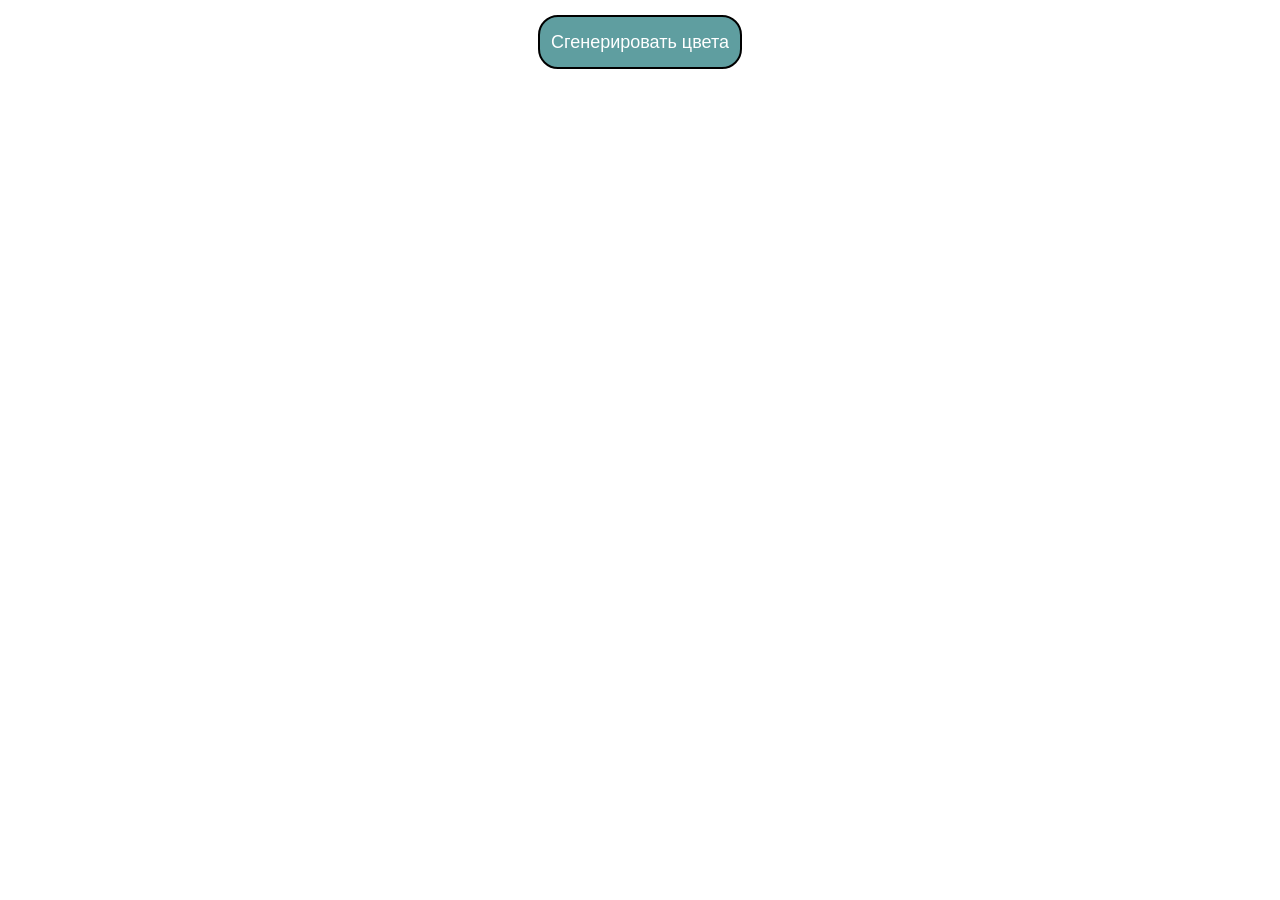
<file: index.html>
<!DOCTYPE html>
<html lang="en">
<head>
    <meta charset="UTF-8">
    <meta name="viewport" content="width=device-width, initial-scale=1.0">
    <meta http-equiv="X-UA-Compatible" content="ie=edge">
    <script src="js/main.js" defer></script>
    <title>Random color</title>
    <link rel="stylesheet" href="css/main.css">
</head>
<body>
    <div class="button">Сгенерировать цвета</div>
    
    <div class="container">
        
  
    </div>
    
</body>
</html>
</file>
<file: css/main.css>
*{
    margin: 0;
    padding: 0;
}
.container{
    width: 100%;
    display: flex;
    justify-content: space-evenly;
    flex-wrap: wrap;
}
.block{
    width: 24vw;
    height: 16vh;
    margin: 3px 1px;
    font-family: Arial, Helvetica, sans-serif;
    font-size: 22px;
    color: white;
    /* text-align: center; */
    /* line-height: 16vh; */
    cursor: default;
    display: flex;
    align-items: center;

}
.block::selection{
    background: rgba(0, 0, 0, 0);
}

.block p{
    width: 12vw;
    height: 6vh;
    margin: 0 auto;
    /* background: rgb(0, 0, 0,0.4); */
    text-align: center;
    line-height: 6vh;
    border-radius: 2vh;
}
@media(max-width:670px){
    .block{
        width: 30%;
        font-size: 16px;
    }
    .block p{
        width: 70%;
    }
}
@media(max-width:500px){
    .block{
        width: 45%;
        font-size: 14px;
    }
    .block p{
        width: 70%;
    }
}
.button{
    width: 200px;
    height: 50px;
    background-color: cadetblue;
    border-radius: 20px;
    text-align: center;
    line-height: 50px;
    border: 2px solid black;
    font-size: 18px;
    color: white;
    font-family: Arial, Helvetica, sans-serif;
    margin: 15px auto;
    cursor: default;
}
.button::selection{
    background: rgba(0, 0, 0, 0);
}


.block {
    position: relative;
    /* display: inline-block; */
}

.block .span {
    visibility: hidden;
    width: 140px;
    background-color: #555;
    color: #fff;
    text-align: center;
    font-size: 11px;
    border-radius: 6px;
    padding: 5px;
    position: absolute;
    z-index: 1;
    bottom: 110%;
    left: 50%;
    margin-left: -75px;
    opacity: 1;
    transition: opacity 0.3s;
}

.block .span::after {
    content: "";
    position: absolute;
    top: 100%;
    left: 50%;
    margin-left: -5px;
    border-width: 10px;
    border-style: solid;
   border-color: #555 transparent transparent transparent;
}

.block:hover .span {
    visibility: visible;
    opacity: 1;
</file>
<file: main.css>
*{
    margin: 0;
    padding: 0;
}
.container{
    width: 100%;
    display: flex;
    flex-wrap: wrap;
}
.block{
    width: 24vw;
    height: 16vh;
    margin: 6px;
    font-family: Arial, Helvetica, sans-serif;
    font-size: 22px;
    color: white;
    text-align: center;
    line-height: 16vh;
}
.button{
    width: 200px;
    height: 50px;
    background-color: cadetblue;
    border-radius: 20px;
    text-align: center;
    line-height: 50px;
    border: 2px solid black;
    font-size: 18px;
    color: white;
    font-family: Arial, Helvetica, sans-serif;
    margin: 15px auto;
    cursor: default;
}
.button::selection{
    background: rgba(0, 0, 0, 0);
}
</file>
